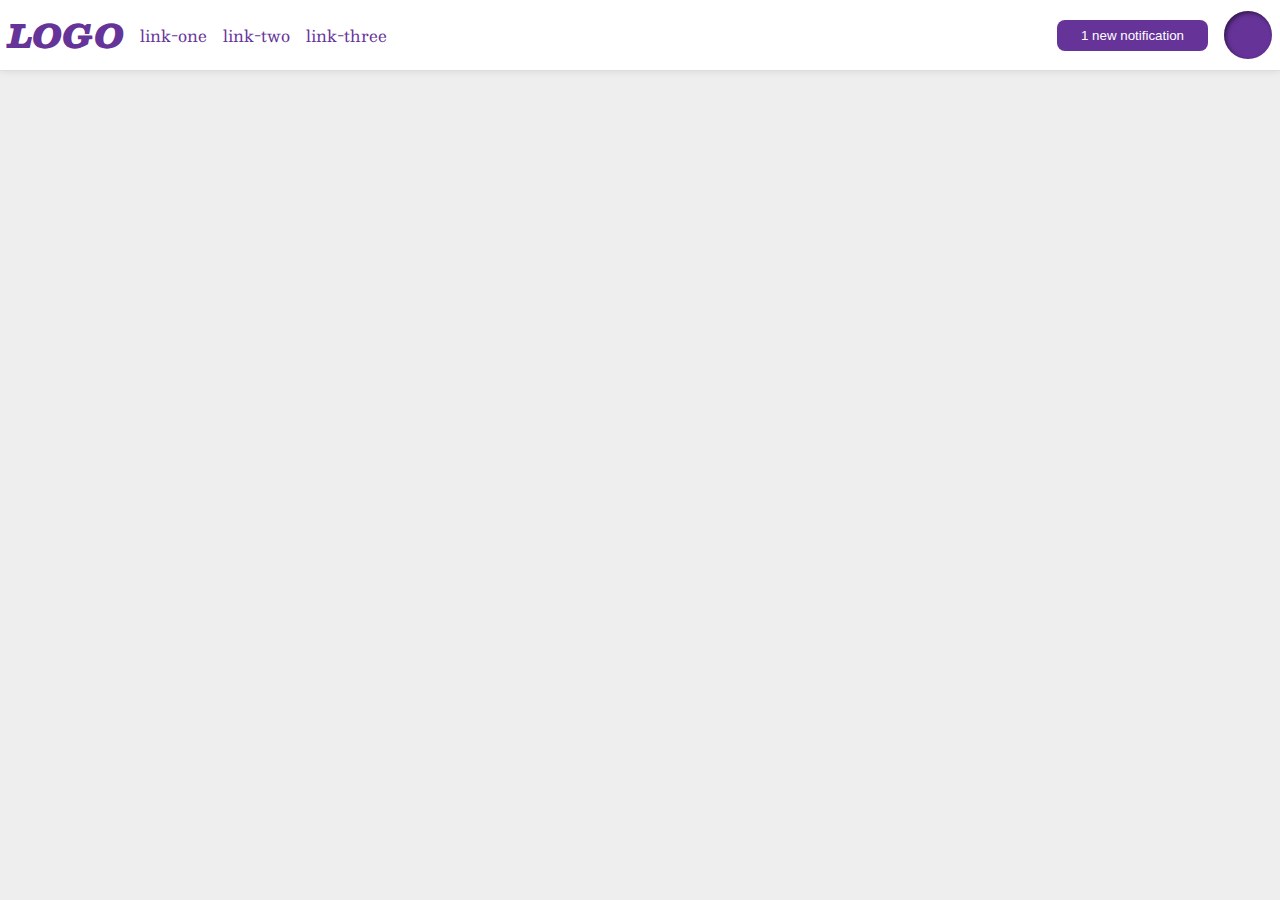
<file: foundations/flex/03-flex-header-2/index.html>
<!DOCTYPE html>
<html lang="en">
  <head>
    <meta charset="UTF-8">
    <meta http-equiv="X-UA-Compatible" content="IE=edge">
    <meta name="viewport" content="width=device-width, initial-scale=1.0">
    <title>Flex Header 2</title>
    <link rel="stylesheet" href="style.css">
  </head>
  <body>
    <div class="header">
      <div class="left">
        <div class="logo">
          LOGO
        </div>
        <ul class="links">
          <li><a href="https://google.com">link-one</a></li>
          <li><a href="https://google.com">link-two</a></li>
          <li><a href="https://google.com">link-three</a></li>
        </ul>
      </div>
      <div class="right">
        <button class="notifications">
          1 new notification
        </button>
        <div class="profile-image"></div>
      </div>
    </div>
  </body>
</html>
</file>
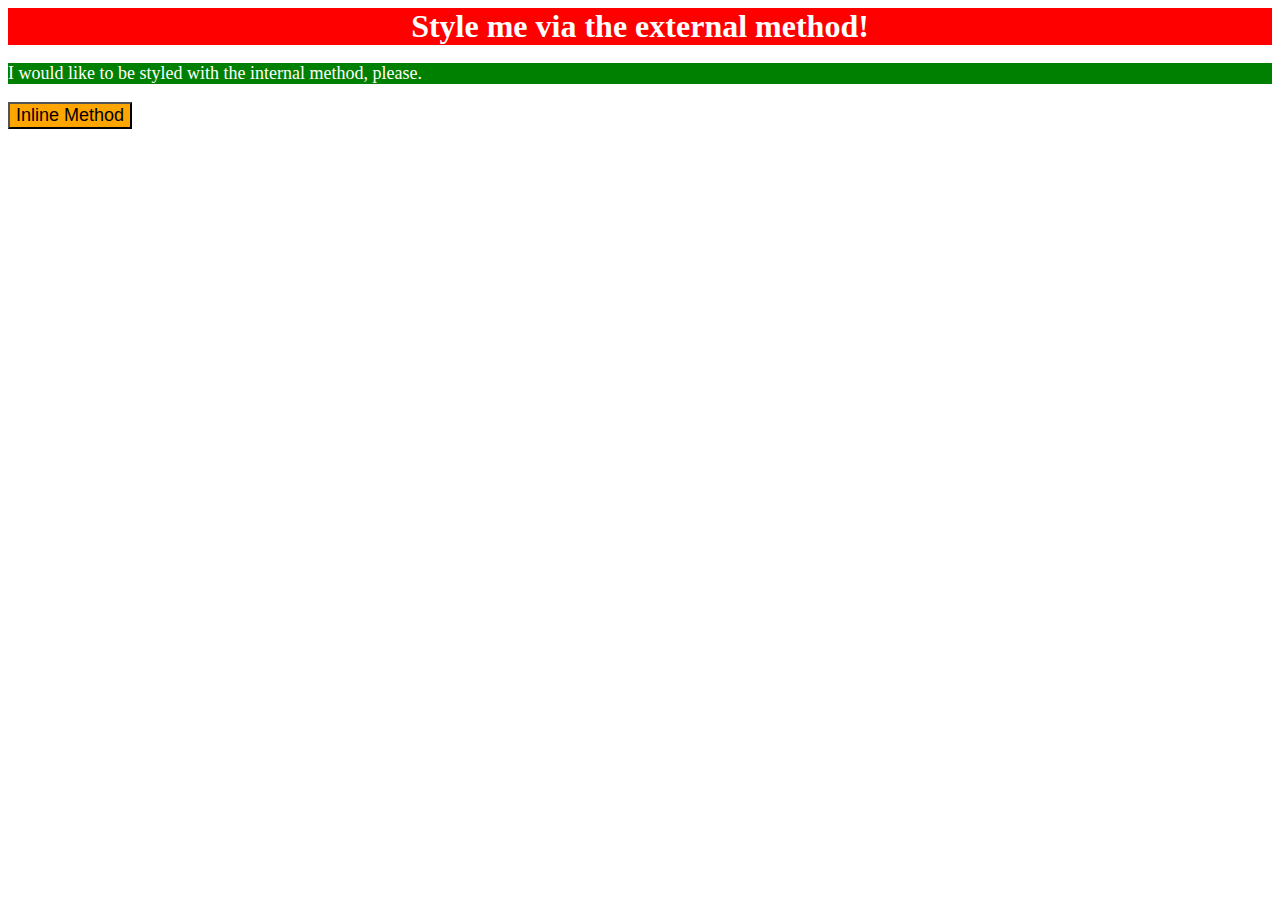
<file: foundations/intro-to-css/01-css-methods/index.html>
<!DOCTYPE html>
<html lang="en">
  <head>
    <style>
      p {
        background-color: green;
        color: white;
        font-size: 18px;
      }
    </style>
    <link rel="stylesheet" href="styles.css">
    <meta charset="UTF-8">
    <meta http-equiv="X-UA-Compatible" content="IE=edge">
    <meta name="viewport" content="width=device-width, initial-scale=1.0">
    <title>Methods for Adding CSS</title>
  </head>
  <body>
    <div>Style me via the external method!</div>
    <p>I would like to be styled with the internal method, please.</p>
    <button style="background-color: orange; font-size: 18px;">Inline Method</button>
  </body>
</html>
</file>
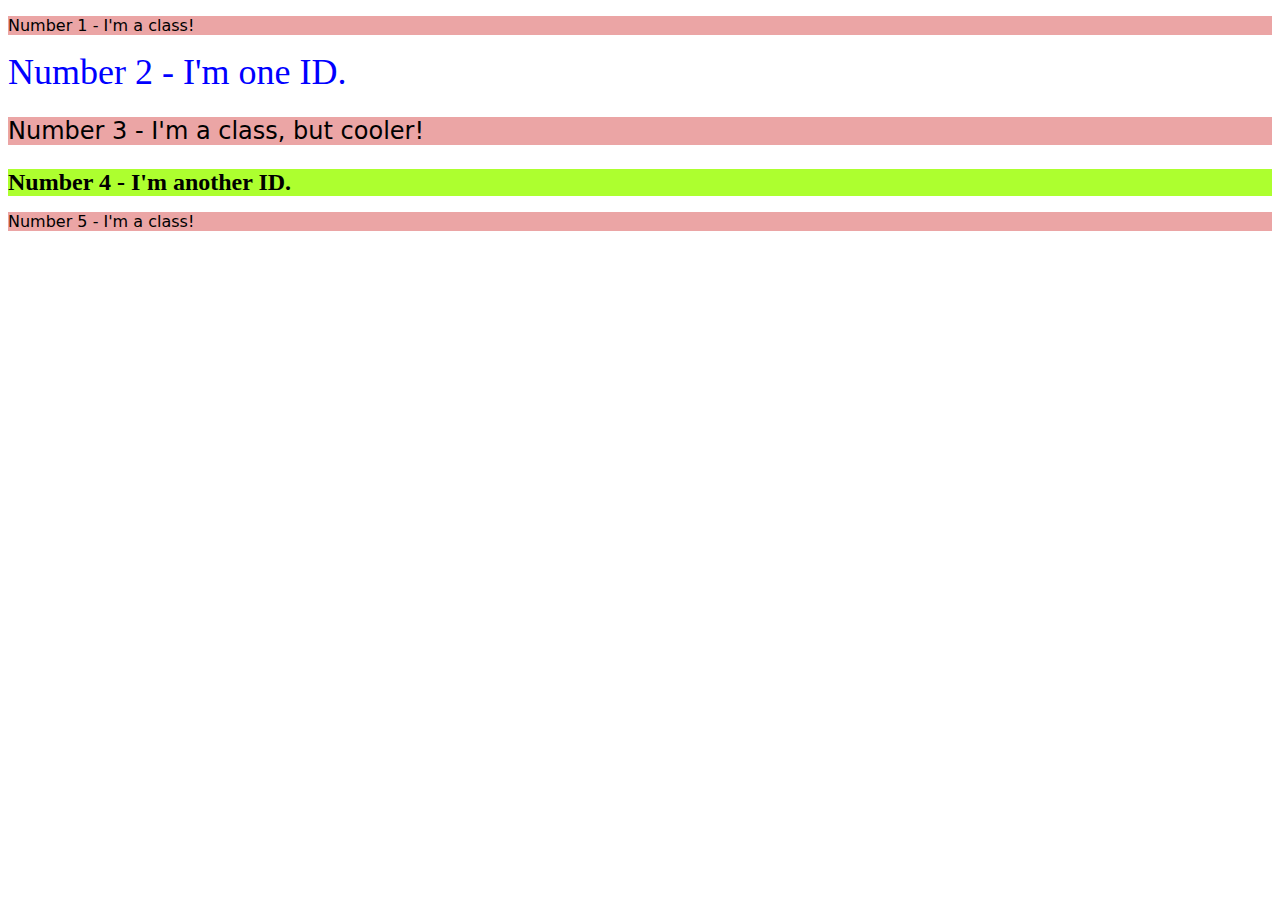
<file: foundations/intro-to-css/02-class-id-selectors/index.html>
<!DOCTYPE html>
<html lang="en">
  <head>
    <meta charset="UTF-8">
    <meta http-equiv="X-UA-Compatible" content="IE=edge">
    <meta name="viewport" content="width=device-width, initial-scale=1.0">
    <title>Class and ID Selectors</title>
    <link rel="stylesheet" href="style.css">
  </head>
  <body>
    <p class="odd">Number 1 - I'm a class!</p>
    <div id="second">Number 2 - I'm one ID.</div>
    <p class="odd special">Number 3 - I'm a class, but cooler!</p>
    <div class="special" id="fourth">Number 4 - I'm another ID.</div>
    <p class="odd">Number 5 - I'm a class!</p>
  </body>
</html>
</file>
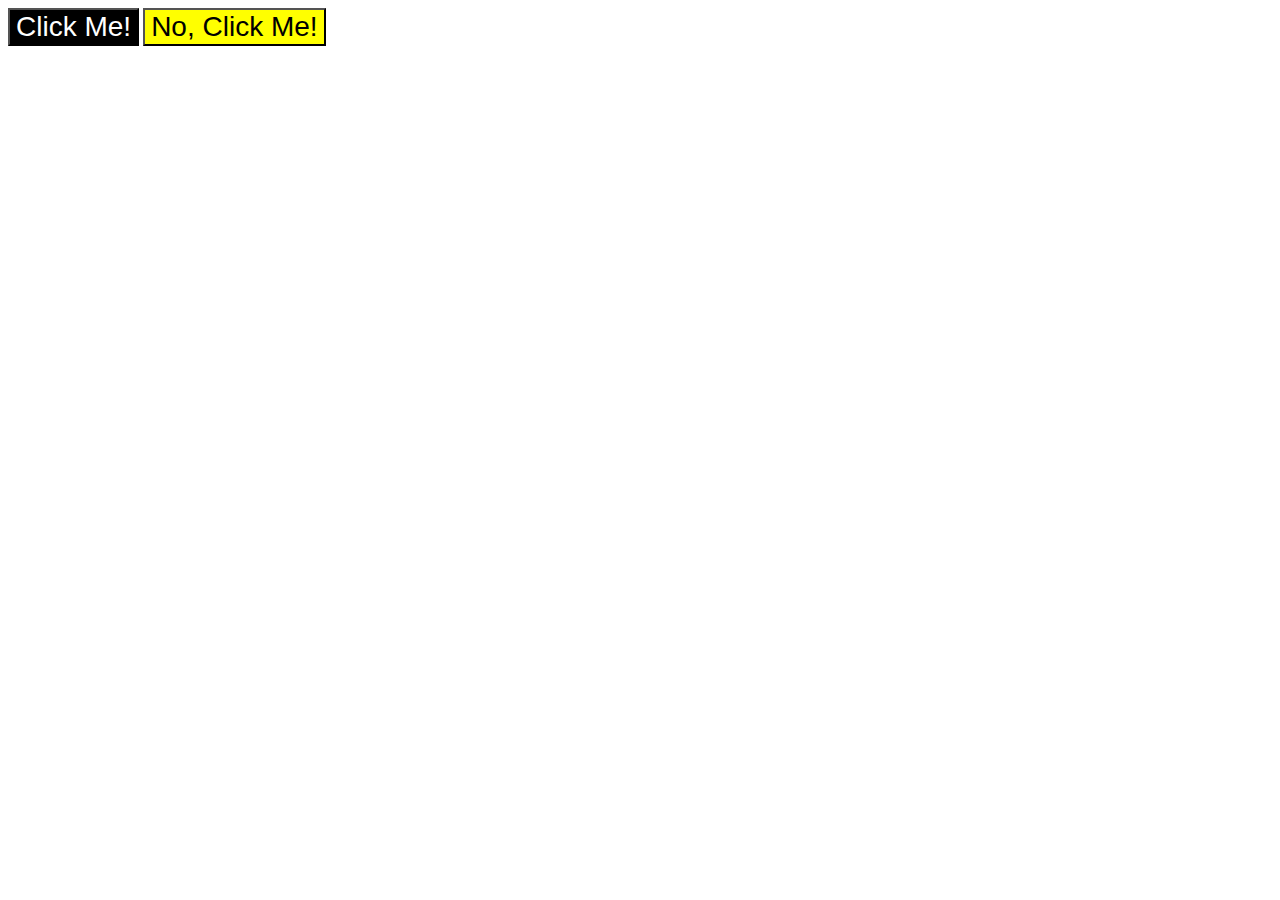
<file: foundations/intro-to-css/03-grouping-selectors/index.html>
<!DOCTYPE html>
<html lang="en">
  <head>
    <meta charset="UTF-8">
    <meta http-equiv="X-UA-Compatible" content="IE=edge">
    <meta name="viewport" content="width=device-width, initial-scale=1.0">
    <title>Grouping Selectors</title>
    <link rel="stylesheet" href="style.css">
  </head>
  <body>
    <button class="first">Click Me!</button>
    <button class="second">No, Click Me!</button>
  </body>
</html>
</file>
<file: foundations/flex/03-flex-header-2/style.css>
/* this is some magical font-importing.  
you'll learn about it later. */
@import url('https://fonts.googleapis.com/css2?family=Besley:ital,wght@0,400;1,900&display=swap');

body {
  margin: 0;
  background: #eee;
  font-family: Besley, serif;
}

.header {
  background: white;
  border-bottom: 1px solid #ddd;
  box-shadow: 0 0 8px rgba(0,0,0,.1);
  display: flex;
  padding: 8px;
  justify-content: space-between;
}

.profile-image {
  background: rebeccapurple;
  box-shadow: inset 2px 2px 4px rgba(0,0,0,.5);
  border-radius: 50%;
  width: 48px;
  height: 48px;
}

.logo {
  color: rebeccapurple;
  font-size: 32px;
  font-weight: 900;
  font-style: italic;
}

button {
  border: none;
  border-radius: 8px;
  background: rebeccapurple;
  color: white;
  padding: 8px 24px;
}

a {
  /* this removes the line under our links */
  text-decoration: none;
  color: rebeccapurple;
}

ul {
  list-style-type: none;
  display: flex;
  margin: 0;
  padding: 0;
  gap: 16px;
}

.left, .right {
  display: flex;
  align-items: center;
  gap: 16px;
}
</file>
<file: foundations/intro-to-css/01-css-methods/styles.css>
div {
    background-color: red;
    color: white;
    font-size: 32px;
    text-align: center;
    font-weight: bold;
}
</file>
<file: foundations/intro-to-css/02-class-id-selectors/style.css>
.odd {
    background-color: rgb(235, 165, 165);
    font-family:Verdana, 'DejaVu Sans', sans-serif;
}

#second {
    color: #0000ff;
    font-size: 36px;
}

.special {
    font-size: 24px;
}

#fourth {
    font-weight: bold;
    background-color: #adff2f;
}
</file>
<file: foundations/intro-to-css/03-grouping-selectors/style.css>
.first {
    background-color: rgb(0, 0, 0);
    color: rgb(255, 255, 255);
}

.second {
    background-color: rgb(255, 255, 0);
}

.first, 
.second {
    font-size: 28px;
    font-family: Helvetica, "Times New Roman", sans-serif;
}
</file>
